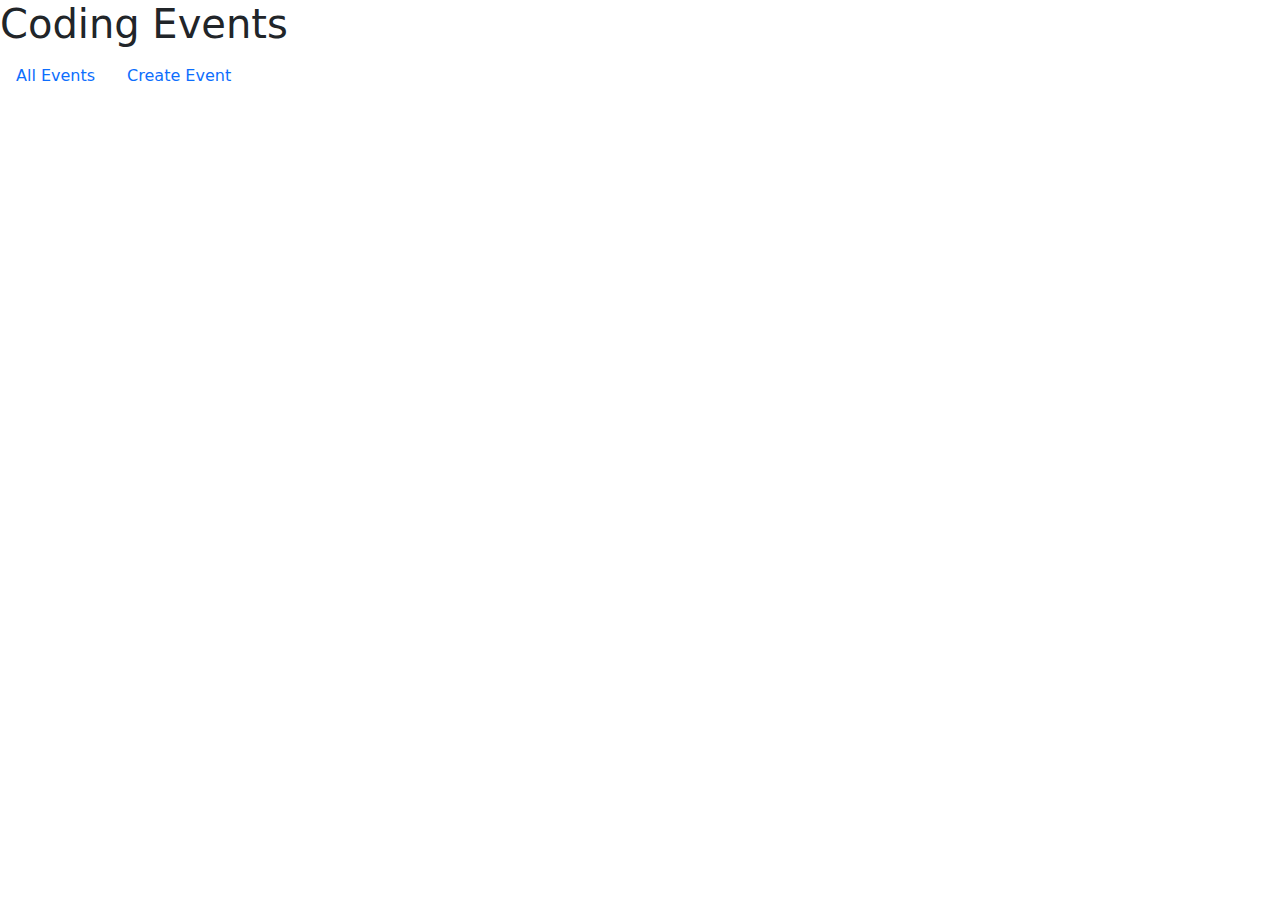
<file: src/main/resources/templates/fragments.html>
<!DOCTYPE html>
<html lang="en" xmlns:th="http://www.thymeleaf.org/">
<head th:fragment="head">
    <meta charset="UTF-8"/>
    <title>Coding Events</title>
    <link rel="stylesheet" href="https://cdn.jsdelivr.net/npm/bootstrap@5.1.3/dist/css/bootstrap.min.css">
    <script src="https://cdn.jsdelivr.net/npm/bootstrap@5.1.3/dist/js/bootstrap.min.js"></script>
</head>
<body>

<nav th:fragment="header">
    <h1 th:text="${title}">Coding Events</h1>
    <ul class="nav">
        <li class="nav-item"><a class="nav-link" href="/events">All Events</a></li>
        <li class="nav-item"><a class="nav-link" href="/events/create">Create Event</a></li>
    </ul>
</nav>

</body>
</html>
</file>
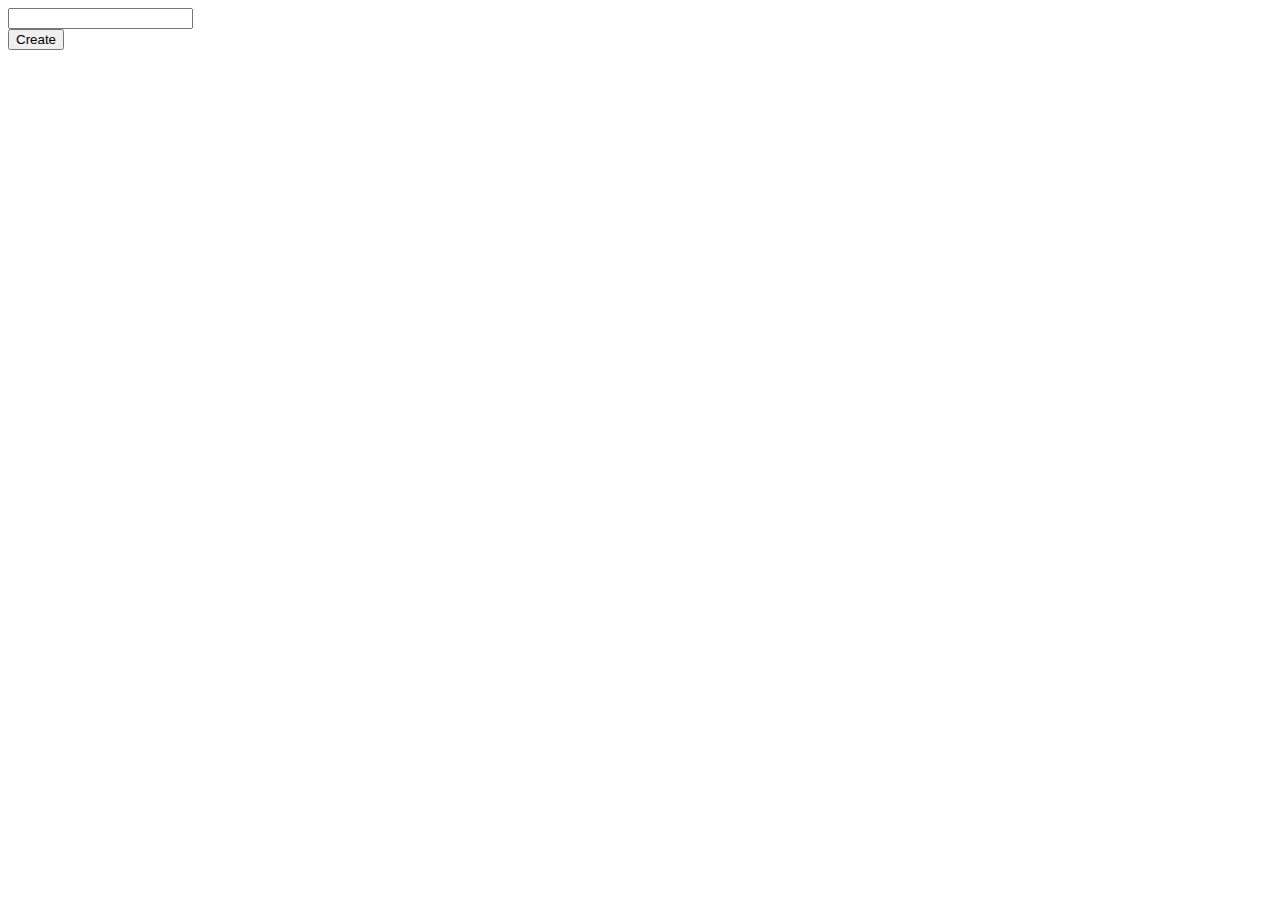
<file: src/main/resources/templates/events/create.html>
<!DOCTYPE html>
<html lang="en" xmlns:th="http://www.thymeleaf.org/">
<head th:replace="fragments :: head"></head>
<body class="container">

<header th:replace="fragments :: header"></header>

<form method="post">
    <div class="form-group">
        <label>
         <input type="text" name="eventName" class="form-control">
        </label>
    </div>
    <div class="form-group">
        <input type="submit" value="Create" class="btn btn-success">
        </div>
</form>

</body>
</html>
</file>
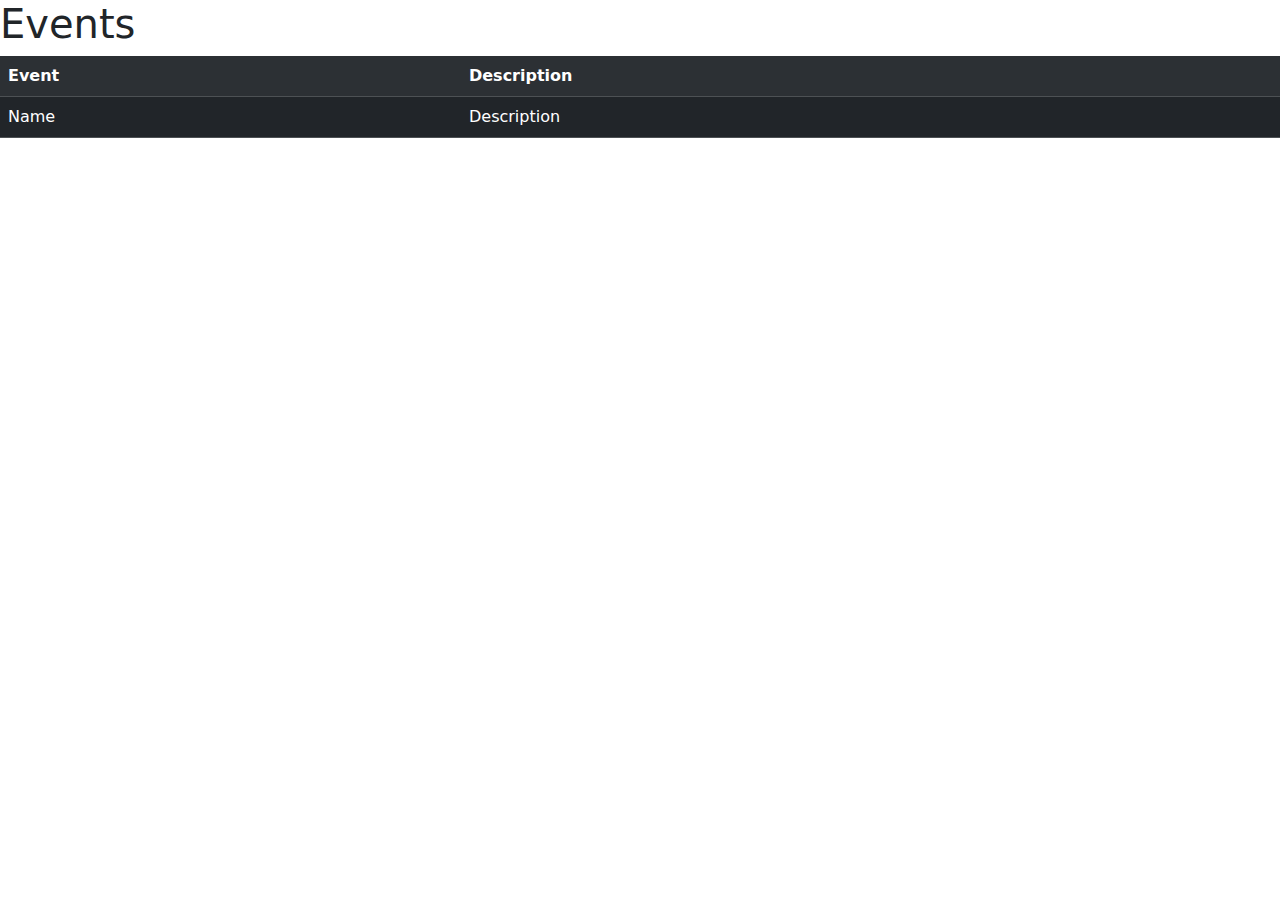
<file: src/main/resources/templates/events/eventsExerciseTable.html>
<!DOCTYPE html>
<html lang="en" xmlns:th="https://www.thymeleaf.org/">
<head>
    <meta charset="UTF-8">
    <title>Title</title>
    <link rel="stylesheet" href="https://cdn.jsdelivr.net/npm/bootstrap@5.1.3/dist/css/bootstrap.min.css">
</head>
<body>
<h1>Events</h1>
<table class="table table-dark table-striped">

    <th scope="col">Event</th>
    <th scope="col">Description</th>

    <th:block th:each="events : ${event}">
        <tr>
            <td th:text="${events.name}">Name</td>
            <td th:text="${events.description}">Description</td>
        </tr>
    </th:block>

</table>
</body>
</html>
</file>
